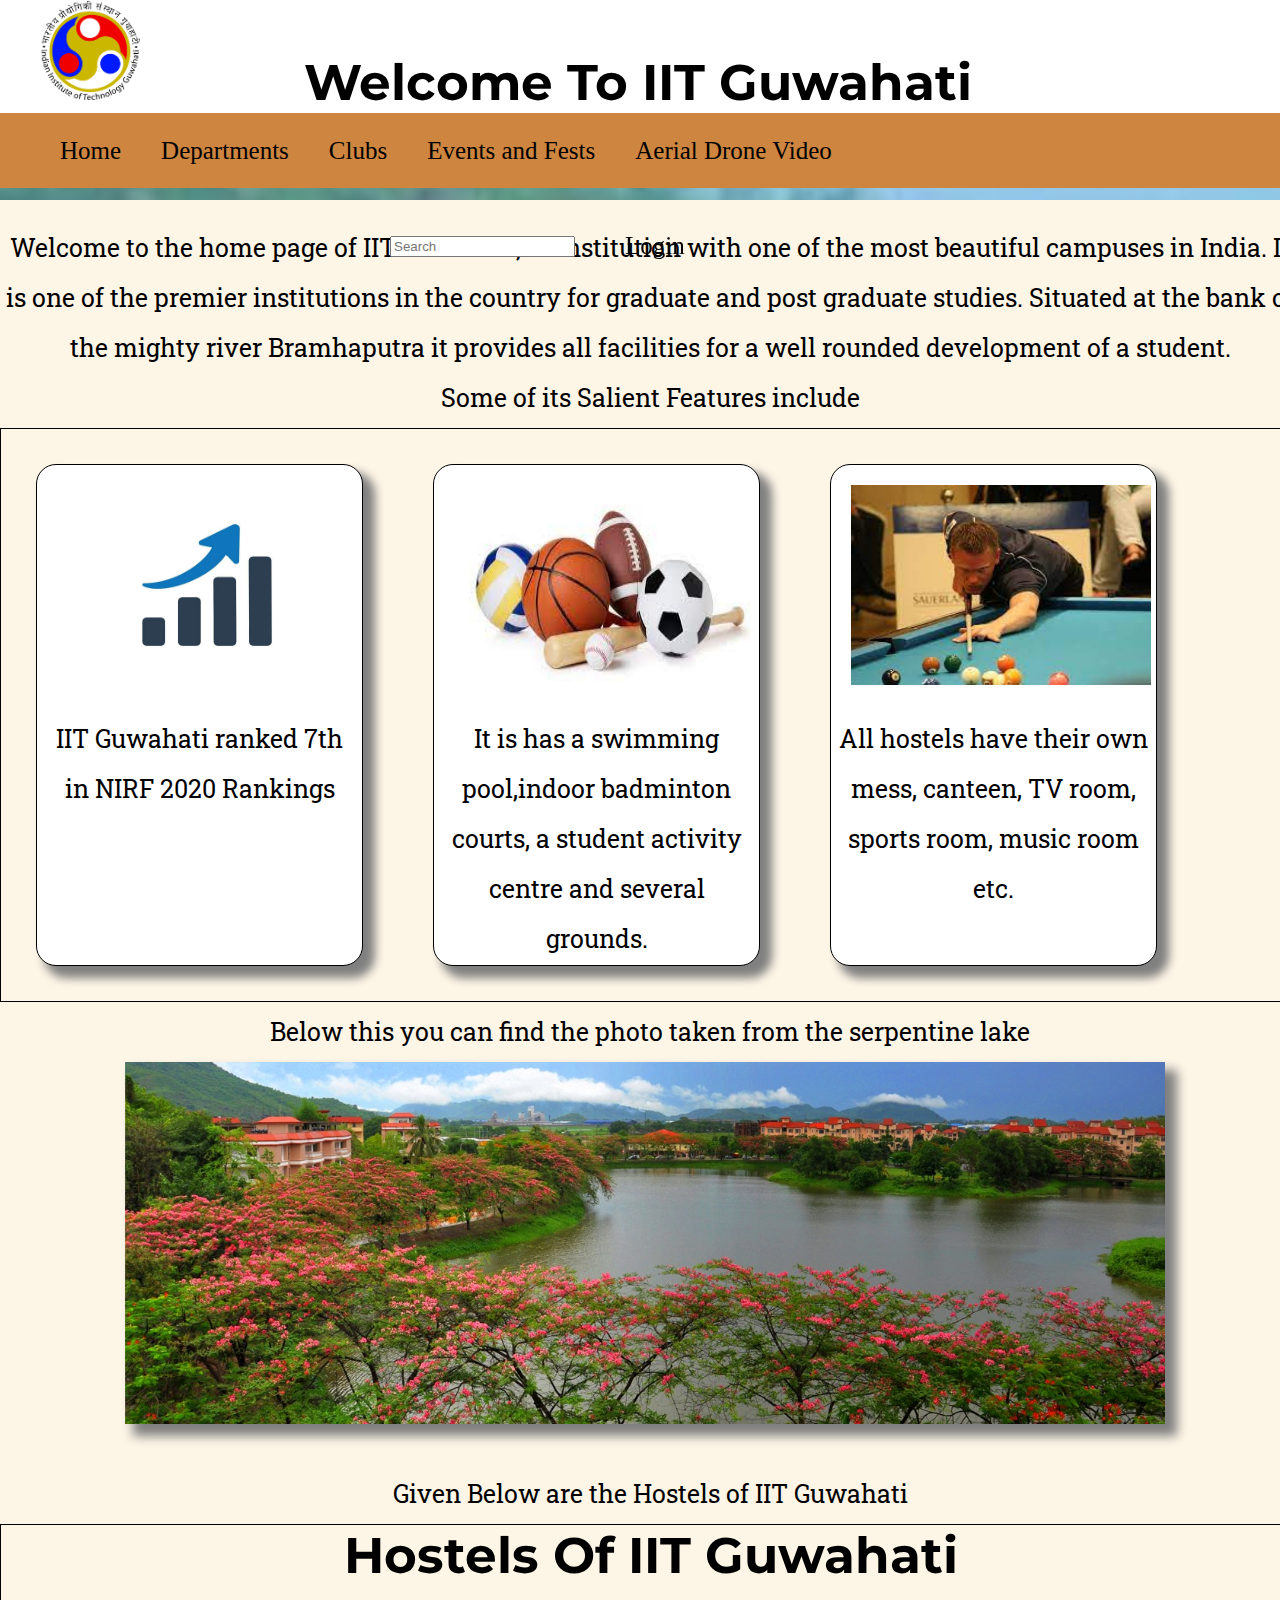
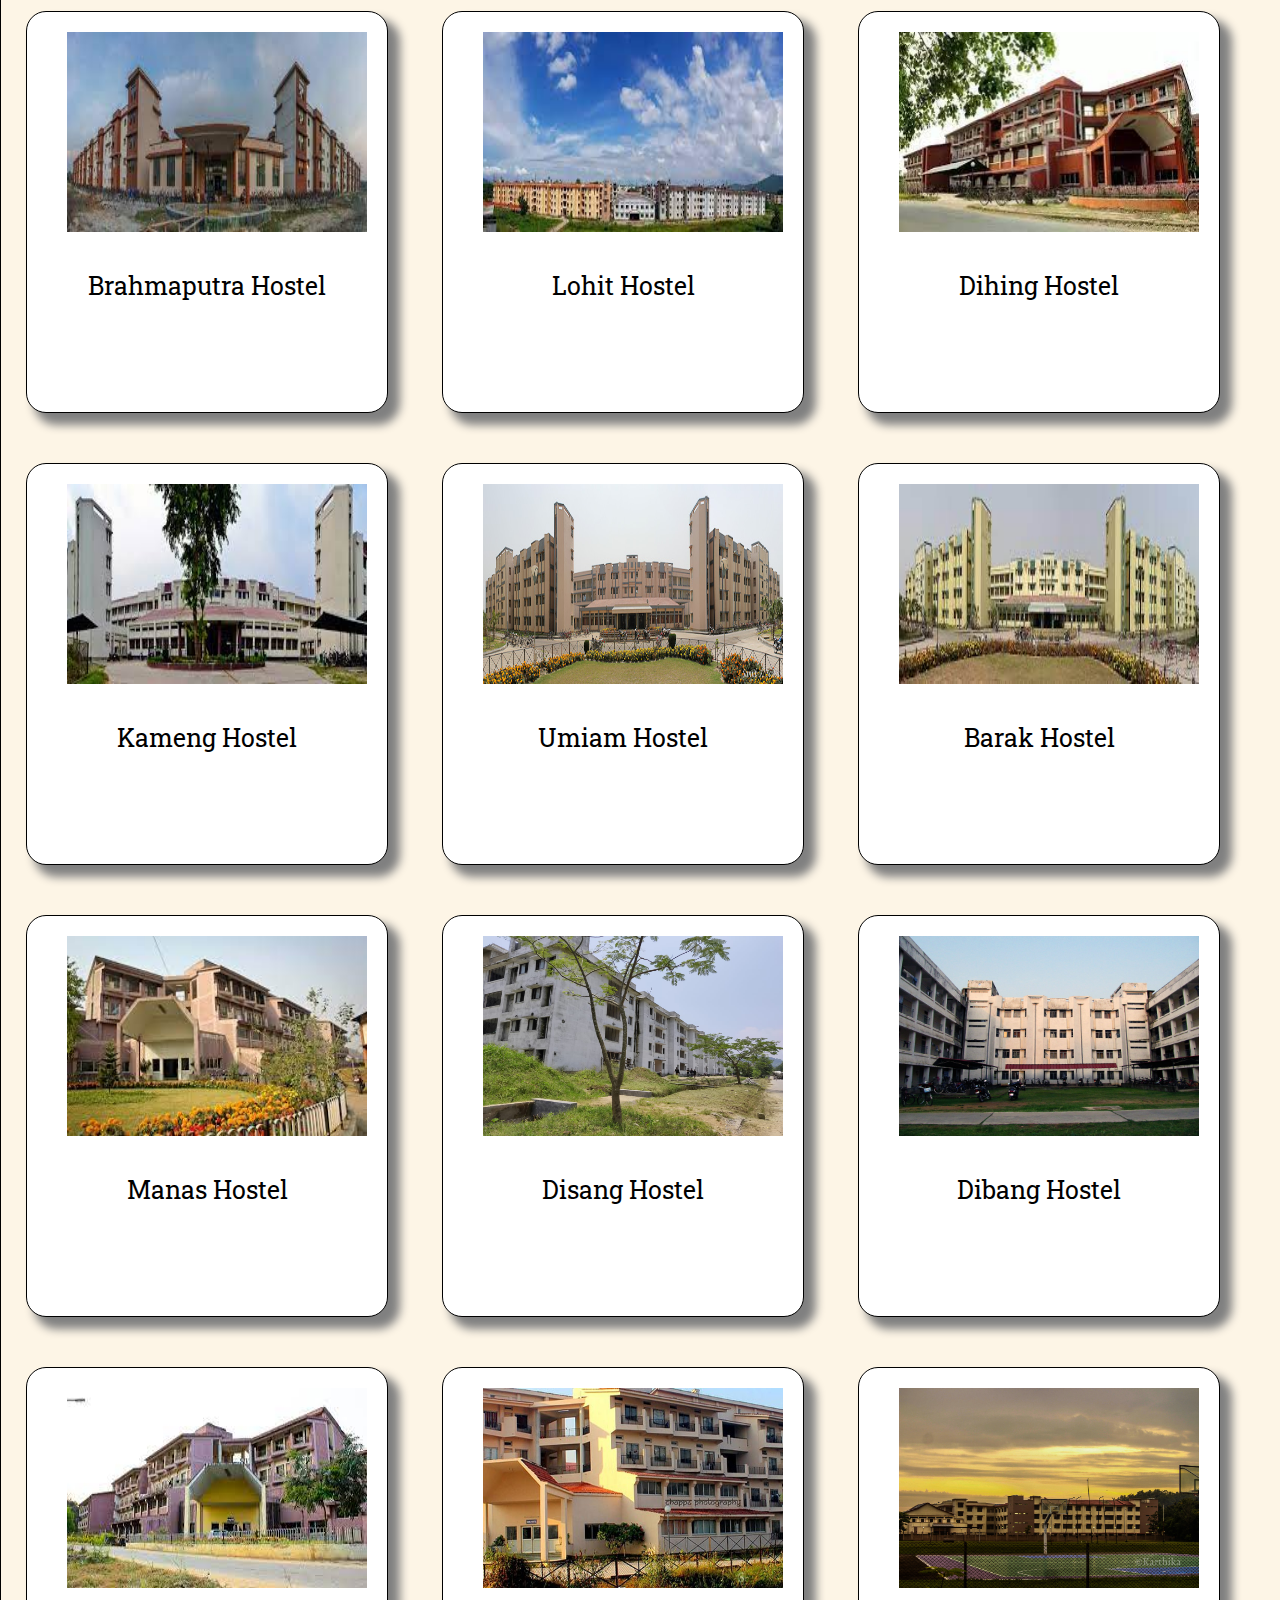
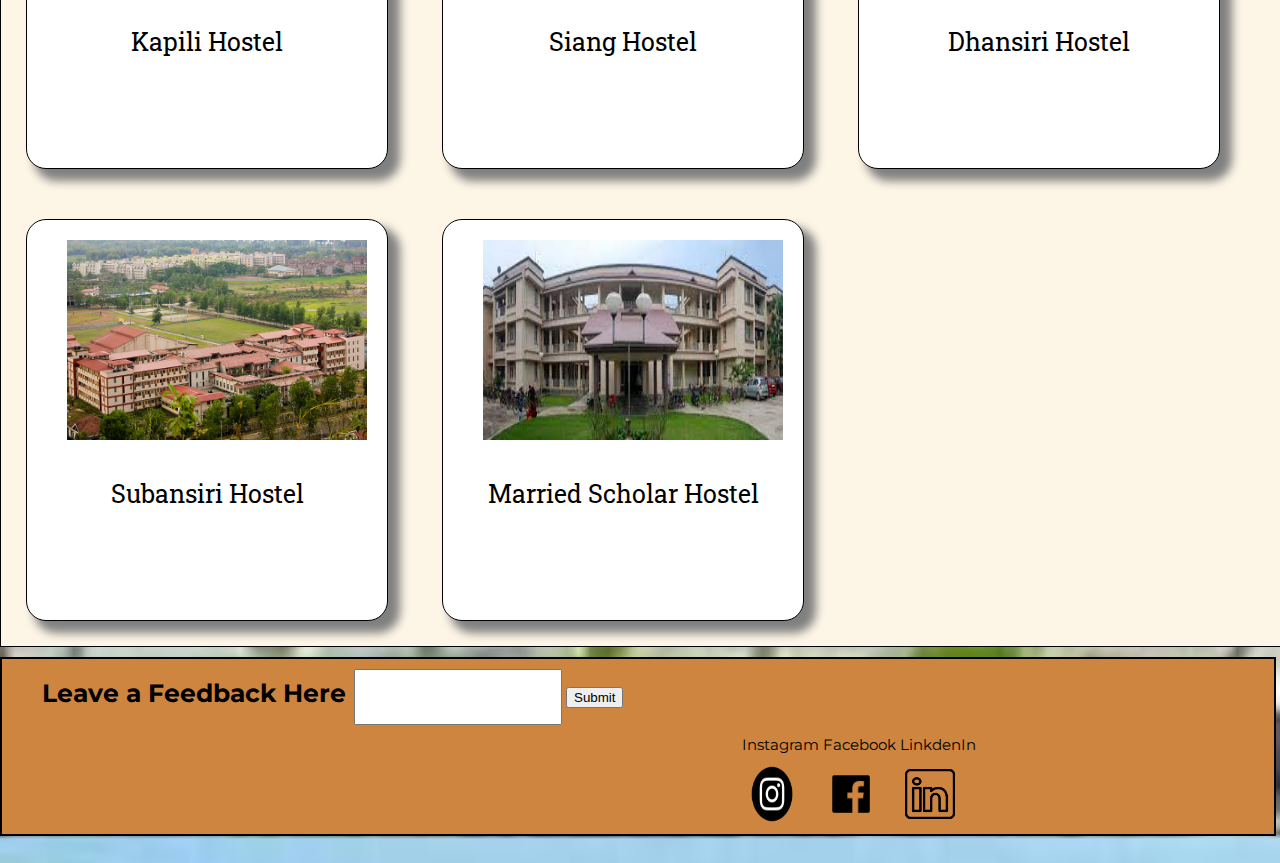
<file: html/index.html>
<!DOCTYPE html>
<html>
    <head>
        <link rel="stylesheet" type="text/css" href="./css/style.css"/>
        <meta charset="UTF-8">
        <meta name="viewport" content="width=device-width, initial-scale=1.0">
        <meta name="keywords" content="Delta Proxima ">
        <title> Delta Proxima </title>
        <link rel="icon" href="images\space_pod_betty.png"/>
        <link rel="preconnect" href="https://fonts.gstatic.com">
        <link href="https://fonts.googleapis.com/css2?family=Montserrat:wght@500&display=swap" rel="stylesheet"> 
        <link rel="preconnect" href="https://fonts.gstatic.com">
        <link href="https://fonts.googleapis.com/css2?family=Roboto+Slab:wght@300&display=swap" rel="stylesheet"> 
    </head>
    <body>
        <main>
            <header class="title">
                <div class="logo">
                    <a href="https://www.iitg.ac.in/">
                    <img src="images\iitg_logo.png" width=100% height=100%>
                    </a>
                </div>
                <h1>Welcome To IIT Guwahati </h1>
        
                <nav>
                    <ul>
                        <li><a href="index.html">Home</a></li>
                        <li><a href="departments.html">Departments</a>
                            <ul>
                                <li><a href="https://www.iitg.ac.in/cse/">Computer Science and Engineering</a></li>
                                <li><a href="https://www.iitg.ac.in/eee/">Electrical and Electronics Engineering</a></li>
                                <li><a href="https://www.iitg.ac.in/mech/">Mechanical Engineering</a></li>
                                <li><a href="https://www.iitg.ac.in/chemeng/">Chemical Engineering</a></li>
                                <li><a href="http://www.iitg.ac.in/civil/site/">Civil Engineering</a></li>
                                <li><a href="https://www.iitg.ac.in/biotech/">Biosciences and Bioengineering</a></li>
                                <li><a href="https://www.iitg.ac.in/maths/">Mathematics</a></li>
                                <li><a href="https://www.iitg.ac.in/phy/">Physics</a></li>
                                <li><a href="https://www.iitg.ac.in/chem/">Chemistry</a></li>
                                <li><a href="https://www.iitg.ac.in/design/">Design</a></li>
                                <li><a href="https://www.iitg.ac.in/hss/">Humanities</a></li>
                                
                            </ul>
                        </li>
                        <li><a href="clubs.html">Clubs</a>
                            <ul>
                                <li><a href="https://www.iitg.ac.in/stud/gymkhana/technical/home/CodingHome.html">Coding Club</a></li>
                                <li><a href="https://www.iitg.ac.in/stud/gymkhana/technical/home/CnAHome.html">Consulting and Analytics</a></li>
                                <li><a href="https://www.iitg.ac.in/stud/gymkhana/technical/home/FnEHome.html">Finance and Economics Club</a></li>
                                <li><a href="http://iitg.ac.in/sa/ai/#/">IITG.ai</a></li>
                                <li><a href="https://www.iitg.ac.in/stud/gymkhana/technical/home/EDCHome.html">E-Cell</a></li>
                                <li><a href="https://www.iitg.ac.in/stud/gymkhana/Cultural%20Board/drama.html">XPressions</a></li>
                                <li><a href="lumiere iitg">Lumiere</a></li>
                                <li><a href="https://www.iitg.ac.in/stud/gymkhana/Cultural%20Board/anchor.html">AnR</a></li>
                                <li><a href="https://www.iitg.ac.in/stud/gymkhana/Cultural%20Board/montage.html">Montage</a></li>

                            </ul>
                        </li>
                        <li><a href="events.html">Events and Fests</a>
                            <ul>
                                <li><a href="https://www.alcheringa.in/">Alcheringa</a></li>
                                <li><a href="https://techniche.org/?mode=dark">Techniche</a></li>
                                <li><a href="https://udgam-iitg.in/">Udgam</a></li>
                                <li><a href="http://event.iitg.ac.in/researchconclave/">Research Conclave</a></li>
                            </ul>
                        </li>
                        <li><a href="video.html">Aerial Drone Video</a></li>

                    </ul>
                    <ul class="search">
                        <li><input type="search" placeholder="Search"></li>
                    </ul>
                    <ul class="login">
                            <li><a href="#">Login</a></li>
                    </ul>
                </nav>
            </header>
        </main>
       <div class="wrapper">
           <br>
           <p>Welcome to the home page of IIT Guwahati,an institution with one of the most beautiful campuses in India. It is one of the premier institutions in the country for graduate and post graduate studies. Situated at the bank of the mighty river Bramhaputra it provides all facilities for a well rounded development of a student.<br>Some of its Salient Features include </p>
           <div class="features">
                <div class="rank">
                    <a href="https://www.iitg.ac.in/nirf/">
                    <div>
                    <img src="images\growth.jpg" class="fac">
                    </div>
                    <p class="link">IIT Guwahati ranked 7th in NIRF 2020 Rankings </p></a>
                </div> 
                <div class="facilities">
                    <a href="https://www.iitg.ac.in/stud/gymkhana/sports/sportsboard.html">
                    <div>
                    <img src="images\sports.jpg" class="fac">
                    </div>
                    <p class="link">
                        It is has a swimming pool,indoor badminton courts, a student activity centre and several grounds.
                    </p>
                    </a>
                </div>
                <div class="indoor">
                    <a href="http://www.iitg.ac.in/fresherportal/facilities_H.html">
                    <div>
                    <img src="images\hostel.jpg" class="fac">
                    </div>
                    <p class="link">
                        All hostels have their own mess, canteen, TV room, sports room, music room etc.
                    </p>
                    </a>
                </div>
                
            </div>
            <p> Below this you can find the photo taken from the serpentine lake </p>
           <div class="Photo">
                <img class="iitg" src="images\iitg.jpg"alt="" >
           </div>
          
           <br>
           <br>
           <!-- <p>The Aerial drone view of the campus is given below</p>
           <br>
           <div class="youtube">
            <iframe src="https://www.youtube.com/embed/92C1QU4jr30" title="YouTube video player" frameborder="0" allow="accelerometer; autoplay; clipboard-write; encrypted-media; gyroscope; picture-in-picture" allowfullscreen></iframe>
           </div>
           <p> Hope You liked the video</p> -->
           <p>Given Below are the Hostels of IIT Guwahati</p>  
           <div class="hostels">
               <h2>Hostels Of IIT Guwahati</h2>
               <div class="brahma">
                   <div>
                    <img src="images\brahma.jpg" class="hst">
                   </div>
                   <p>
                       Brahmaputra Hostel
                   </p>
               </div>
               <div class="lohit">
                    <div>
                        <img src="images\lohit.jpg" class="hst" >
                    </div>
                    <p>Lohit Hostel</p>
                </div>
                <div class="dihing">
                    <div>
                     <img src="images\dihing.jpg" class="hst">
                    </div>
                    <p>
                        Dihing Hostel
                    </p>
                </div>
                <div class="kameng">
                    <div>
                        <img src="images\kameng.jpg" class="hst">
                    </div>
                    <p>Kameng Hostel</p>
                </div>
                <div class="umiam">
                    <div>
                     <img src="images\umiam.jpg" class="hst">
                    </div>
                    <p>
                        Umiam Hostel
                    </p>
                </div>
                <div class="barak">
                    <div>
                     <img src="images\barak.jpg" class="hst">
                    </div>
                    <p>
                        Barak Hostel
                    </p>
                </div>
                <div class="manas">
                    <div>
                     <img src="images\manas.jpg" class="hst">
                    </div>
                    <p>
                        Manas Hostel
                    </p>
                </div>
                <div class="disang">
                    <div>
                     <img src="images\disang.jpg" class="hst">
                    </div>
                    <p>
                        Disang Hostel
                    </p>
                </div>
                <div class="dibang">
                    <div>
                     <img src="images\dibang.jpg" class="hst">
                    </div>
                    <p>
                        Dibang Hostel
                    </p>
                </div>
                <div class="kapili">
                    <div>
                     <img src="images\kapili.jpg" class="hst">
                    </div>
                    <p>
                        Kapili Hostel
                    </p>
                </div>
                <div class="siang">
                    <div>
                     <img src="images\siang.jpg" class="hst">
                    </div>
                    <p>
                        Siang Hostel
                    </p>
                </div>
                <div class="dhansiri">
                    <div>
                     <img src="images\dhansiri.jpg" class="hst">
                    </div>
                    <p>
                        Dhansiri Hostel
                    </p>
                </div>
                <div class="subansiri">
                    <div>
                     <img src="images\subansiri.jpg" class="hst">
                    </div>
                    <p>
                        Subansiri Hostel
                    </p>
                </div>
                <div class="msh">
                    <div>
                     <img src="images\msh.jpg" class="hst">
                    </div>
                    <p>
                        Married Scholar Hostel
                    </p>
                </div>

            </div>
       </div>
       <footer>
           <div class="feedback">
                <ul>
                    <li><h3>Leave a Feedback Here</h3></li>
                    <li>  </li>
                    <li><input type="text" id="feedback" style="width: 200px; height: 50px;" >  <button type="submit">Submit</button></li>
                    <li class="aa"> Instagram Facebook LinkdenIn</li>
                    
                </ul>
            </div>
            <div class="icon">
                <ul>
                    <li>
                        <div class="insta">
                            <a href="https://www.instagram.com/3802_vighnesh/"><img src="images\insta.png" width="80%" height="80%" ></a>
                        </div> 
                    </li>
                    <li>
                        <div class="fb">
                            <a href="https://www.facebook.com/vighnesh.deshpande.12"><img src="images\facebook.png" width="80%" height="80%"></a>
                        </div>
                    </li>
                    <li>
                        <div class="ln">
                            <a href="https://www.linkedin.com/in/vighnesh-deshpande-474846206/"><img src="images\linkedin.png" width="80%" height="80%" ></a>
                        </div>
                    </li>

                </ul>
            </div>
       </footer>
    </body>
</html>
</file>
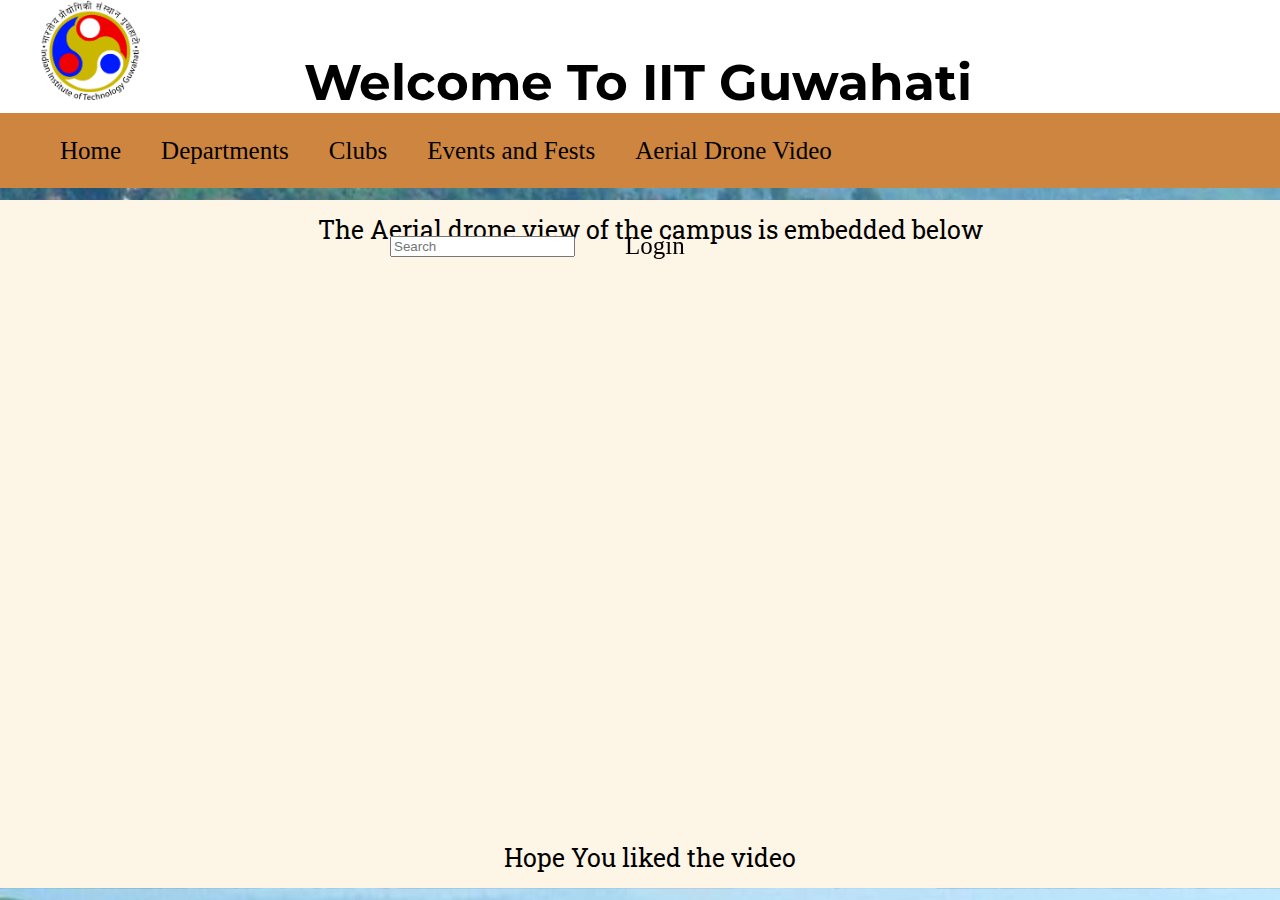
<file: html/video.html>
<!DOCTYPE html>
<html>
    <head>
        <link rel="stylesheet" type="text/css" href="./css/style.css"/>
        <meta charset="UTF-8">
        <meta name="viewport" content="width=device-width, initial-scale=1.0">
        <meta name="keywords" content="Delta Proxima ">
        <title> Delta Proxima </title>
        <link rel="icon" href="images\space_pod_betty.png"/>
        <link rel="preconnect" href="https://fonts.gstatic.com">
        <link href="https://fonts.googleapis.com/css2?family=Montserrat:wght@500&display=swap" rel="stylesheet"> 
        <link rel="preconnect" href="https://fonts.gstatic.com">
        <link href="https://fonts.googleapis.com/css2?family=Roboto+Slab:wght@300&display=swap" rel="stylesheet"> 
    </head>
    <body>
        <main>
            <header class="title">
                <div class="logo">
                    <a href="https://www.iitg.ac.in/">
                    <img src="images\iitg_logo.png" width=100% height=100%>
                    </a>
                </div>
                <h1>Welcome To IIT Guwahati </h1>
        
                <nav>
                    <ul>
                        <li><a href="index.html">Home</a></li>
                        <li><a href="departments.html">Departments</a>
                            <ul>
                                <li><a href="https://www.iitg.ac.in/cse/">Computer Science and Engineering</a></li>
                                <li><a href="https://www.iitg.ac.in/eee/">Electrical and Electronics Engineering</a></li>
                                <li><a href="https://www.iitg.ac.in/mech/">Mechanical Engineering</a></li>
                                <li><a href="https://www.iitg.ac.in/chemeng/">Chemical Engineering</a></li>
                                <li><a href="http://www.iitg.ac.in/civil/site/">Civil Engineering</a></li>
                                <li><a href="https://www.iitg.ac.in/biotech/">Biosciences and Bioengineering</a></li>
                                <li><a href="https://www.iitg.ac.in/maths/">Mathematics</a></li>
                                <li><a href="https://www.iitg.ac.in/phy/">Physics</a></li>
                                <li><a href="https://www.iitg.ac.in/chem/">Chemistry</a></li>
                                <li><a href="https://www.iitg.ac.in/design/">Design</a></li>
                                <li><a href="https://www.iitg.ac.in/hss/">Humanities</a></li>
                                
                            </ul>
                        </li>
                        <li><a href="clubs.html">Clubs</a>
                            <ul>
                                <li><a href="https://www.iitg.ac.in/stud/gymkhana/technical/home/CodingHome.html">Coding Club</a></li>
                                <li><a href="https://www.iitg.ac.in/stud/gymkhana/technical/home/CnAHome.html">Consulting and Analytics</a></li>
                                <li><a href="https://www.iitg.ac.in/stud/gymkhana/technical/home/FnEHome.html">Finance and Economics Club</a></li>
                                <li><a href="http://iitg.ac.in/sa/ai/#/">IITG.ai</a></li>
                                <li><a href="https://www.iitg.ac.in/stud/gymkhana/technical/home/EDCHome.html">E-Cell</a></li>
                                <li><a href="https://www.iitg.ac.in/stud/gymkhana/Cultural%20Board/drama.html">XPressions</a></li>
                                <li><a href="lumiere iitg">Lumiere</a></li>
                                <li><a href="https://www.iitg.ac.in/stud/gymkhana/Cultural%20Board/anchor.html">AnR</a></li>
                                <li><a href="https://www.iitg.ac.in/stud/gymkhana/Cultural%20Board/montage.html">Montage</a></li>

                            </ul>
                        </li>
                        <li><a href="events.html">Events and Fests</a>
                            <ul>
                                <li><a href="https://www.alcheringa.in/">Alcheringa</a></li>
                                <li><a href="https://techniche.org/?mode=dark">Techniche</a></li>
                                <li><a href="https://udgam-iitg.in/">Udgam</a></li>
                                <li><a href="http://event.iitg.ac.in/researchconclave/">Research Conclave</a></li>
                            </ul>
                        </li>
                        <li><a href="video.html">Aerial Drone Video</a></li>

                    </ul>
                    <ul class="search">
                        <li><input type="search" placeholder="Search"></li>
                    </ul>
                    <ul class="login">
                            <li><a href="#">Login</a></li>
                    </ul>
                </nav>
            </header>
        </main>
        <div class="wrapper">
            <p>The Aerial drone view of the campus is embedded below</p>
            <br>
           <div class="youtube">
                <iframe src="https://www.youtube.com/embed/92C1QU4jr30" title="YouTube video player" frameborder="0" allow="accelerometer; autoplay; clipboard-write; encrypted-media; gyroscope; picture-in-picture" allowfullscreen></iframe>
                <br>
                <p> Hope You liked the video</p>
           </div>
           <p> Hope You liked the video</p>
        </div>
    </body>
</html>
</file>
<file: html/css/style.css>
* {
    margin-top: 0;
    margin-left: 0;
    margin-bottom: 0 ;
}
main {
    padding-bottom: 200px;
}
h1 {
    font-family: Montserrat;
    font-size: 50px;
    text-align: center;
    display: inline-block;
    float: center;
    padding-left: 60px;
}
header {
    width: 100%;
    height: 150px;
    background-color: white;
    position: fixed;
    margin-bottom: 10px;
}
header nav {
    width: 100%;
    height: 75px;
    background-color:peru;
}
body {
    background-image: url(../images/back.jpg);
    background-size: cover;;
}
header nav ul {
    margin: 0 0 0;    
}

header nav ul li {
    list-style: none;
    display: inline-block;
    float: left;
    position: relative;
    margin-bottom: 20px;
    line-height: 75px;
}

header nav ul li a {
    display: block;
    text-decoration: none;
    font-family: "Times New Roman";
    color: black;
    padding: 0 20px 0px;
    font-size: 25px;
}
header nav ul li a:hover {
    color:springgreen;
}
header nav ul li ul {
    display: none;
    position: absolute;
    background-color: oldlace;
    padding: 15px;
    width: 700px;
}
header nav ul li:hover ul {
    display: block;
    position: absolute;
    border-style: solid;
    border-width: 2px;
    border-radius: 5px;
    
}

header nav .search li {
    display: inline-block;
    padding-left: 350px;
}
header nav .login li {
    list-style: none;
    display: inline-block;
    padding-left: 30px;
    line-height: 75px;
}


.wrapper {
    background-color: oldlace;
    margin: 0 auto;
    width: 1300px;
}
.photo {
    width: 1000px;
    padding-top: 50px;
    padding-left: 160px;
}
.iitg {
    width: 80%;
    height: 80%;
    margin-left: 125px;
    box-shadow: 10px 10px 10px 2px gray;

}
p {
    font-family: "Roboto Slab";
    font-size: 25px;
    line-height: 50px;
    text-align: center;
    padding: 5px;
    
}
a {
    text-decoration: none;
}
.link {
    text-decoration: none;
    color: black;
}
.link:hover {
    color: red;
}
.youtube {
    position: relative;
    padding-bottom: 40%;
    padding-top: 30px;
    height: 0px;
    background-color: oldlace;
}
.youtube iframe {
    position: absolute;
    left: 125px;
    top: 0px;
    right: 0px;
    bottom: 0px;
    height: 80%;
    width: 80%;
    background-color: oldlace;
}
header .logo {
    width: 100px;
    height: 100px;
    display: inline-block;
    padding-left: 40px;
    padding-right: 100px;

}
h2 {
    font-family: Montserrat;
    text-align: center;
    font-size: 50px;
}
div.hostels {
    width: 100%;
    background-color:white;
    justify-content: center;
    border-style: solid;
    border-width: 1px;
    background-color: oldlace;
        
}
div.brahma {
    height: 400px;
    margin: 25px;
    display: inline-block;
    border-style: solid;
    border-radius: 20px;
    border-width: 1px;
    justify-content: space-around;
    box-shadow: 10px 10px 10px 2px gray;
    background-color: white;
}
.hst {
    padding: 20px;
    padding-left: 40px;
    width: 300px;
    height: 200px;
}

div.lohit {
    display: inline-block;
    height: 400px;
    margin: 25px;
    border-style: solid;
    border-radius: 20px;
    border-width: 1px;
    justify-content: space-around;
    box-shadow: 10px 10px 10px 2px gray;
    background-color: white;

}
div.dihing {
    height: 400px;
    margin: 25px;
    display: inline-block;
    border-style: solid;
    border-radius: 20px;
    border-width: 1px;
    justify-content: space-around;
    box-shadow: 10px 10px 10px 2px gray;
    background-color: white;
}
div.kameng {
    display: inline-block;
    height: 400px;
    margin: 25px;
    border-style: solid;
    border-radius: 20px;
    border-width: 1px;
    justify-content: space-around;
    box-shadow: 10px 10px 10px 2px gray;
    background-color: white;
}
div.umiam {
    display: inline-block;
    height: 400px;
    margin: 25px;
    border-style: solid;
    border-radius: 20px;
    border-width: 1px;
    justify-content: space-around;
    box-shadow: 10px 10px 10px 2px gray;
    background-color: white;
}
div.barak {
    display: inline-block;
    height: 400px;
    margin: 25px;
    border-style: solid;
    border-radius: 20px;
    border-width: 1px;
    justify-content: space-around;
    box-shadow: 10px 10px 10px 2px gray;
    background-color: white;
}
div.manas {
    display: inline-block;
    height: 400px;
    margin: 25px;
    border-style: solid;
    border-radius: 20px;
    border-width: 1px;
    justify-content: space-around;
    box-shadow: 10px 10px 10px 2px gray;
    background-color: white;
}
div.disang {
    display: inline-block;
    height: 400px;
    margin: 25px;
    border-style: solid;
    border-radius: 20px;
    border-width: 1px;
    justify-content: space-around;
    box-shadow: 10px 10px 10px 2px gray;
    background-color: white;
}
div.dibang {
    display: inline-block;
    height: 400px;
    margin: 25px;
    border-style: solid;
    border-radius: 20px;
    border-width: 1px;
    justify-content: space-around;
    box-shadow: 10px 10px 10px 2px gray;
    background-color: white;
}
div.kapili {
    display: inline-block;
    height: 400px;
    margin: 25px;
    border-style: solid;
    border-radius: 20px;
    border-width: 1px;
    justify-content: space-around;
    box-shadow: 10px 10px 10px 2px gray;
    background-color: white;
}
div.siang {
    display: inline-block;
    height: 400px;
    margin: 25px;
    border-style: solid;
    border-radius: 20px;
    border-width: 1px;
    justify-content: space-around;
    box-shadow: 10px 10px 10px 2px gray;
    background-color: white;
}
div.dhansiri {
    display: inline-block;
    height: 400px;
    margin: 25px;
    border-style: solid;
    border-radius: 20px;
    border-width: 1px;
    justify-content: space-around;
    box-shadow: 10px 10px 10px 2px gray;
    background-color: white;
}
div.subansiri {
    display: inline-block;
    height: 400px;
    margin: 25px;
    border-style: solid;
    border-radius: 20px;
    border-width: 1px;
    justify-content: space-around;
    box-shadow: 10px 10px 10px 2px gray;
    background-color: white;
}
div.msh {
    display: inline-block;
    height: 400px;
    margin: 25px;
    border-style: solid;
    border-radius: 20px;
    border-width: 1px;
    justify-content: space-around;
    box-shadow: 10px 10px 10px 2px gray;
    background-color: white;
}
div.features {
    width: 100%;
    display: flex;
    flex-wrap: wrap;
    background-color:white;
    justify-content: flex-start;
    border-style: solid;
    border-width: 1px;
    background-color: oldlace;

}
div.rank {
    display: inline-block;
    width: 25%;
    height: 500px;
    margin: 35px;
    border-style: solid;
    border-radius: 20px;
    border-width: 1px;
    justify-content: space-around;
    box-shadow: 10px 10px 10px 2px gray;
    background-color: white;
}
div.facilities {
    display: inline-block;
    width: 25%;
    height: 500px;
    margin: 35px;
    border-style: solid;
    border-radius: 20px;
    border-width: 1px;
    justify-content: space-around;
    box-shadow: 10px 10px 10px 2px gray;
    background-color: white;
}
.fac {
    padding: 20px;
    padding-left: 20px;
    width: 300px;
    height: 200px;
}
div.indoor {
    display: inline-block;
    width: 25%;
    height: 500px;
    margin: 35px;
    border-style: solid;
    border-radius: 20px;
    border-width: 1px;
    justify-content: space-around;
    box-shadow: 10px 10px 10px 2px gray;
    background-color: white;
}
footer {
    background-color: peru;
    border-style: solid;
    border-width: 2px;
    width: 100%;
    height: 175px;
    margin-top: 10px;
}
footer ul {

}
div.feedback {
    display:inline-block;
}
h3 {
    font-family: Montserrat;
    font-size: 25px;
}
footer ul li {
    list-style: none;
    display: inline-block;
    padding-top: 10px;
}

footer .insta {
    display: inline-block;
    width: 75px;
    padding-left: 700px;
    padding-bottom: 20px;
    height: 75px;
    float: right;
}
footer .fb {
    display: inline-block;
    width: 75px;
    height: 75px;
    padding-bottom: 20px;
    margin: 0px;
    float: right;
}
footer .ln {
    display: inline-block;
    width: 75px;
    height: 75px;
    padding-bottom: 20px;
    float: right;
}
.aa {
    font-family: Montserrat;
    font-size: 15px;
    padding-left: 700px;
}
</file>
